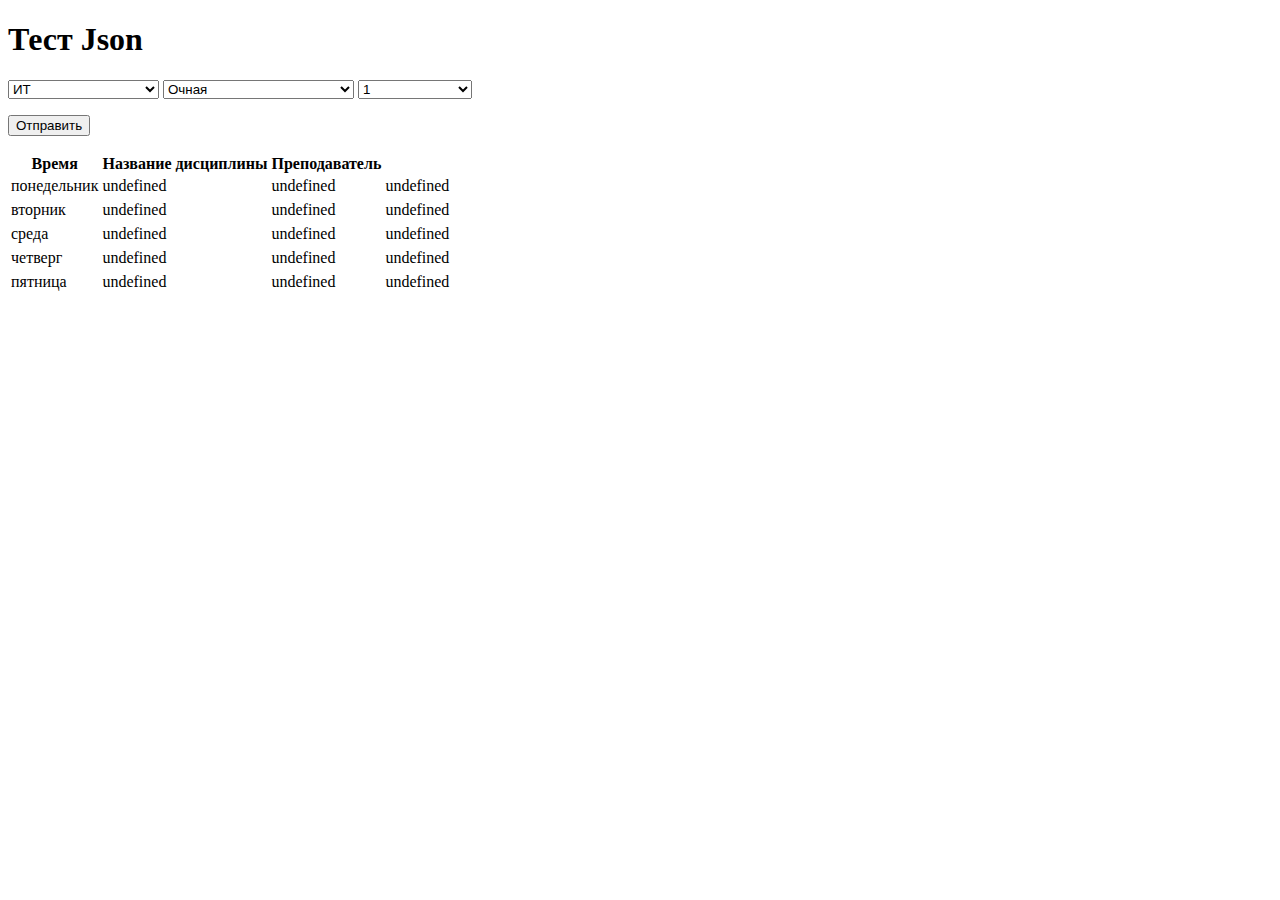
<file: index.html>
<!DOCTYPE html>
<html>
<head>
  <meta charset="utf-8">
    <script>

        /*function getSelectValue(selector)
        {
            select = document.querySelector(selector)
            return select.options[select.selectedIndex].value
        }*/ 
        function changeweek(r) {
        console.log(r)

        if (r != 0) {

                getmodel(r)
                document.getElementsByClassName('hidden_3')[0].style.display = "contents"

        }
        else
        {
            document.getElementsByClassName('hidden_3')[0].style.display = "none"
        }
      }
        function MakeQuery()
        {
             week = 12
             val1 = getSelectValue("#sel1")
             val2 = getSelectValue("#sel2")
             val3 = getSelectValue("#sel3")
             url = "http://18.185.249.19/api/commands/" + val1 + val2 + val3 + week
             fetch(url)
             .then (response => response.json())
             .then(data => { presentData(data) })
            //presentData(fakeData())
        }
        function presentData(data)
        {
            let html = ""
            for (i = 0; i < data.group.length; i++)
            {
                html += GetHTMLForGroup(data.group[i])
            }
            let tables_div = document.querySelector("#tables")
            tables_div.innerHTML = html
        }
        function GetHTMLForGroup(group)
        {
            result = "<table border==\"1\"><tr>"
            // for (var i = 0; i < data.length; i++) {
            // 	document.write('<tr>');
            // 	    for (key in data[i]) {
            //   	        document.write('<td>' + data[i][key] + '</td>');
            //             }
            return result + "</tr></table>"
        }
    </script>        
</head>   
<body>
    <h1> Тест Json</h1>
    <div id = "debug"></div>
    <select id = "sel1">
        <option disabled> Выберите факультет</option>
        <option value = "1">ИТ</option>
        <option value = "2">Ктото</option>
    </select>
    <select id = "sel2">
        <option disabled> Выберите форму обучения</option>
        <option value="1"> Очная</option>
        <option value="2"> Заочная </option>
    </select>
    <select id = "sel3">
        <option disabled> Выберите курс</option>
        <option value="1"> 1</option>
        <option value="2"> 2 </option>
        <option value="3"> 3 </option>
        <option value="4"> 4 </option>
    </select>
      <p><input type="submit" value="Отправить" onclick="MakeQuery()"></p>
    <div id="tables"></div>
    <table class="table table-striped">
        <tr  class="bg-info">
            <th>Время</th>
            <th>Название дисциплины</th>
            <th>Преподаватель</th>
        </tr>
    
        <tbody id="myTable">
            
        </tbody>
    </table>
    <script>
                    	var myArray =[
          {
            "dayName": "понедельник",
            "date": "11/22/2021",
            "couples": [
              {
                "time": "8:20-9:50",
                "discipline": "Физическая культура и спорт (СПЗ) ",
                "otherInfo": "ст.пр. Пустовойтов Ю.Л. стадион"
              },
              {
                "time": "10:00-11:30",
                "discipline": "Русский язык и культура речи (СПЗ) ",
                "otherInfo": "зам.зав.каф. Рюкина А.А. ауд. 301"
              },
              {
                "time": "11:40-13:10",
                "discipline": "",
                "otherInfo": ""
              },
              {
                "time": "13:45-15:15",
                "discipline": "",
                "otherInfo": ""
              },
              {
                "time": "15:25-16:55",
                "discipline": "",
                "otherInfo": ""
              },
              {
                "time": "17:05-18:35",
                "discipline": "",
                "otherInfo": ""
              }
            ]
          },
   
          {
            "dayName": "вторник",
            "date": "11/23/2021",
            "couples": [
              {
                "time": "8:20-9:50",
                "discipline": "",
                "otherInfo": ""
              },
              {
                "time": "10:00-11:30",
                "discipline": "",
                "otherInfo": ""
              },
              {
                "time": "11:40-13:10",
                "discipline": "",
                "otherInfo": ""
              },
              {
                "time": "13:45-15:15",
                "discipline": "",
                "otherInfo": ""
              },
              {
                "time": "15:25-16:55",
                "discipline": "Теория управления (СПЗ) ",
                "otherInfo": "доц. Живага А.Ю. ауд. 321"
              },
              {
                "time": "17:05-18:35",
                "discipline": "Культура интеллектуального труда (СПЗ) ",
                "otherInfo": "доц. Суслов А.В. Ауд. 301"
              }
            ]
          },
   
          {
            "dayName": "среда",
            "date": "11/24/2021",
            "couples": [
              {
                "time": "8:20-9:50",
                "discipline": "",
                "otherInfo": ""
              },
              {
                "time": "10:00-11:30",
                "discipline": "Русский язык и культура речи (лекция)",
                "otherInfo": "доц. Бурмистрова С.В. Ауд. 314"
              },
              {
                "time": "11:40-13:10",
                "discipline": "Иностранный язык 1 (СПЗ) ",
                "otherInfo": "ст.пр. Юркевич Н.Е. ауд. 431"
              },
              {
                "time": "13:45-15:15",
                "discipline": "История (история России, всеобщая история) (лекция) ",
                "otherInfo": "проф. Потатуров В.А. ауд. 302"
              },
              {
                "time": "15:25-16:55",
                "discipline": "Теория управления (лекция)",
                "otherInfo": "доц. Живага А.Ю. ауд. 310"
              },
              {
                "time": "17:05-18:35",
                "discipline": "",
                "otherInfo": ""
              }
            ]
          },
   
          {
            "dayName": "четверг",
            "date": "11/25/2021",
            "couples": [
              {
                "time": "8:20-9:50",
                "discipline": "",
                "otherInfo": ""
              },
              {
                "time": "10:00-11:30",
                "discipline": "Иностранный язык 1 (СПЗ) ",
                "otherInfo": "ст.пр. Юркевич Н.Е. ауд. 431"
              },
              {
                "time": "11:40-13:10",
                "discipline": "Экономическая теория 1 (лекция) ",
                "otherInfo": "доц. Белозерская А.В. Ауд. 302"
              },
              {
                "time": "13:45-15:15",
                "discipline": "Теория управления (СПЗ) ",
                "otherInfo": "доц. Живага А.Ю. ауд. 314"
              },
              {
                "time": "15:25-16:55",
                "discipline": "Правоведение (лекция) ",
                "otherInfo": "проф. Дорохов Н.И. ауд. 210"
              },
              {
                "time": "17:05-18:35",
                "discipline": "Математика 1 (лекция)",
                "otherInfo": "проф. Геворкян Э.А. ауд. 314"
              }
            ]
          },
   
          {
            "dayName": "пятница",
            "date": "11/26/2021",
            "couples": [
              {
                "time": "8:20-9:50",
                "discipline": "",
                "otherInfo": ""
              },
              {
                "time": "10:00-11:30",
                "discipline": "",
                "otherInfo": ""
              },
              {
                "time": "11:40-13:10",
                "discipline": "Информатика (лекция) ",
                "otherInfo": "доц. Ежова Г.Л. Ауд. 433"
              },
              {
                "time": "13:45-15:15",
                "discipline": "",
                "otherInfo": ""
              },
              {
                "time": "15:25-16:55",
                "discipline": "",
                "otherInfo": ""
              }
            ]
          }
        ]
	
	buildTable(myArray)
 



	function buildTable(data){
		var table = document.getElementById('myTable')

		for (var i = 0; i < data.length; i++){
			var row = `<tr>
                            <td>${data[i].dayName}</td>
							<td>${data[i].time}</td>
							<td>${data[i].discipline}</td>
							<td>${data[i].otherInfo}</td>
              <tr></tr>
					  </tr>`
			table.innerHTML += row


		}
	}
    </script>
</body>

</html>
</file>
